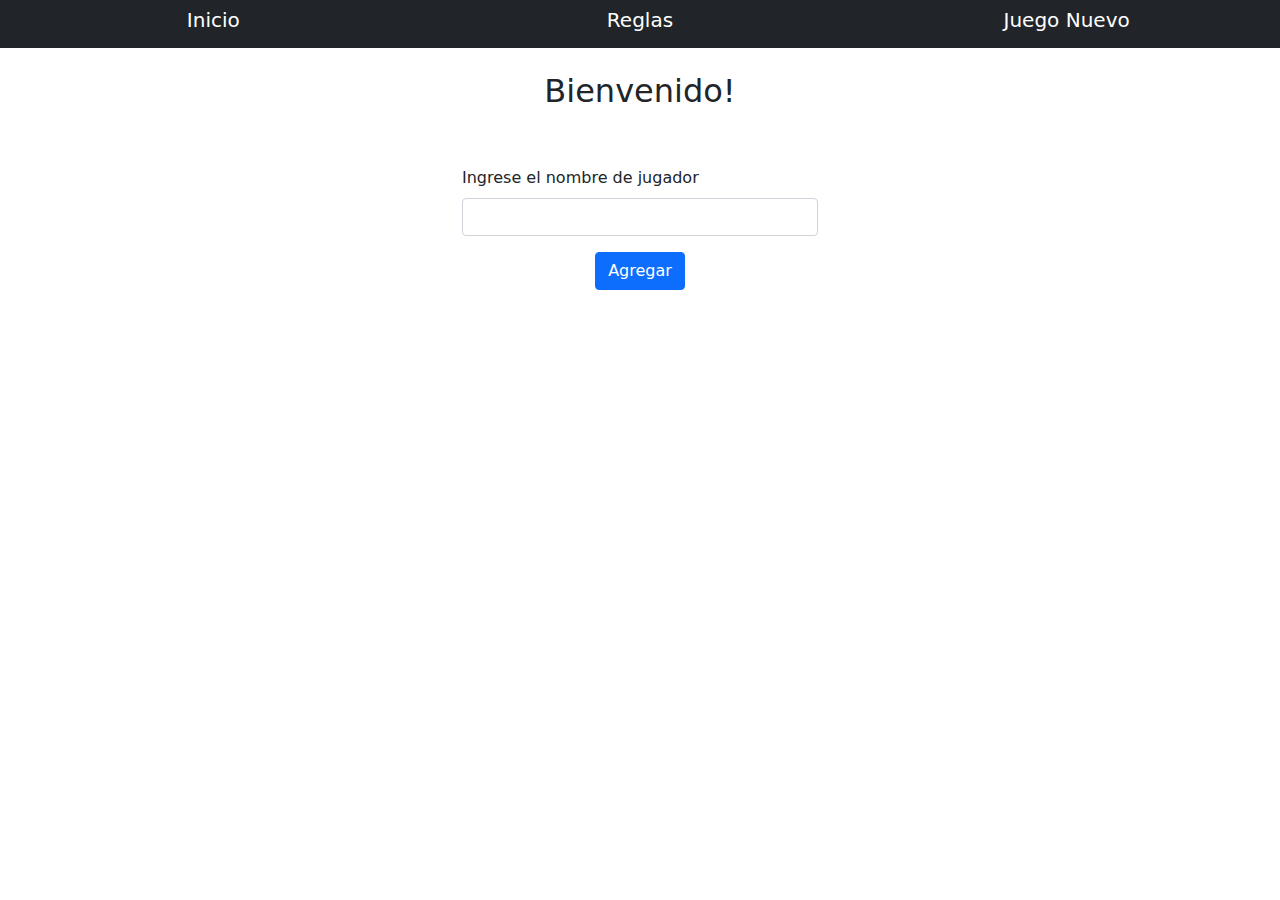
<file: index.html>
<!DOCTYPE html>
<html>
<head>
<!--===============================================================================================-->
    <meta charset="utf-8">
<!--===============================================================================================-->
    <meta name="viewport" content="width=device-width, initial-scale=1, shrink-to-fit=no">
<!--===============================================================================================-->
    <meta name="robots" content="index, follow">
<!--===============================================================================================-->
    <meta name="googlebot" content="index">
<!--===============================================================================================-->
    <meta name="description" content="Juga al popular juego Dix Mille gratis!">
<!--===============================================================================================-->
    <meta name="keywords" content="dix mille juego, 10000 juego, diez mil juego">
<!--===============================================================================================-->
    <link rel="stylesheet" href="css/style.css">
<!--===============================================================================================-->
    <link rel="stylesheet" href="vendors/css/bootstrap.min.css">
<!--===============================================================================================-->
    <link rel="icon" href="img/1.png">
<!--===============================================================================================-->
    <title>Dix Mille</title>
<!--===============================================================================================-->
</head>
<body>
<!--===============================================================================================-->
	<nav class="container-fluid text-center py-2 text-white bg-dark">
		<div class="row">
            <div class="col-3 col-md-4">
                <a href="index.html" class="text-decoration-none text-white">
                    <h5>Inicio</h5>
                </a>
            </div>
            <div class="col-4 col-md-4">
                <a href="reglas.html" class="text-decoration-none text-white">
                    <h5>Reglas</h5>
                </a>
            </div>
            <div class="col-5 col-md-4">
                <a href="" class="text-decoration-none text-white" id="juego-nuevo">
                    <h5>Juego Nuevo</h5>
                </a>
            </div>
        </div>
	</nav>
    <main class="container">
        <h2 class="mt-4 text-center">Bienvenido!</h2>
        <div class="row align-items-center justify-content-end">
            <div class="col-12 col-md-4">
                <form class="mt-2 mt-md-5" id="form">
                    <div class="mb-3">
                        <label for="nombre" class="form-label">Ingrese el nombre de jugador</label>
                        <input type="text" class="form-control" id="nombre">
                    </div>
                    <div class="text-center mt-4 mt-md-0">
                        <button type="submit" class="btn btn-primary">Agregar</button>
                    </div>
                </form>
            </div>
            <div class="col-12 col-md-4 text-center mt-5 mt-md-0">
                <button class="btn btn-danger w-50 d-none" id="boton-iniciar">Iniciar</button>
            </div>
        </div>
        <div></div>
    </main>
    <div>
        <audio src=""></audio>
    </div>
<!--===============================================================================================-->
    <script src="js/index.js"></script>
    <script src="vendors/js/jquery-3.3.1.slim.min.js"></script>
    <script src="vendors/js/popper.min.js"></script>
    <script src="vendors/js/bootstrap.min.js"></script>
<!--===============================================================================================-->
</body>
</html>
</file>
<file: css/style.css>
/* Fonts Start*/

.platino{
  font-family: 'Palatino Linotype', 'Book Antiqua', Palatino, serif;
}

.tahoma{
  font-family: Tahoma, Geneva, sans-serif;
}

.century{
  font-family: Century Gothic, sans-serif;
}

.lucida{
  font-family: 'Lucida Sans Unicode', 'Lucida Grande', sans-serif;
}

.arial-black{
  font-family: 'Arial Black', Gadget, sans-serif;
}

.times{
  font-family: 'Times New Roman', Times, serif;
}

.arial-narrow{
  font-family: 'Arial Narrow', sans-serif;
}

.verdana{
  font-family: Verdana, Geneva, sans-serif;
}

.copperplate{
  font-family: Copperplate / Copperplate Gothic Light, sans-serif;
}

.lucida-console{
  font-family: 'Lucida Console', Monaco, monospace;
}

.gill{
  font-family: Gill Sans / Gill Sans MT, sans-serif;
}

.trebuchet{
  font-family: 'Trebuchet MS', Helvetica, sans-serif;
}

.courier{
  font-family: 'Courier New', Courier, monospace;
}

.arial{
  font-family: Arial, Helvetica, sans-serif;
}

.georgia{
  font-family: Georgia, Serif;
}
/* Fonts End */

/*Coustom Start*/

.w-50-25{
  width: 50%;
}

.w-100-75{
  width: 100%;
}

@media (min-width:768px){

  .w-50-25{
    width: 25%;
  }

  .w-100-75{
    width: 75%;
  }

}

main{
  min-height: 750px;
}

.bg{
  background: url(../img/bg.jpg);
  background-position: center;
  background-repeat: no-repeat;
  background-size: cover;
}
</file>
